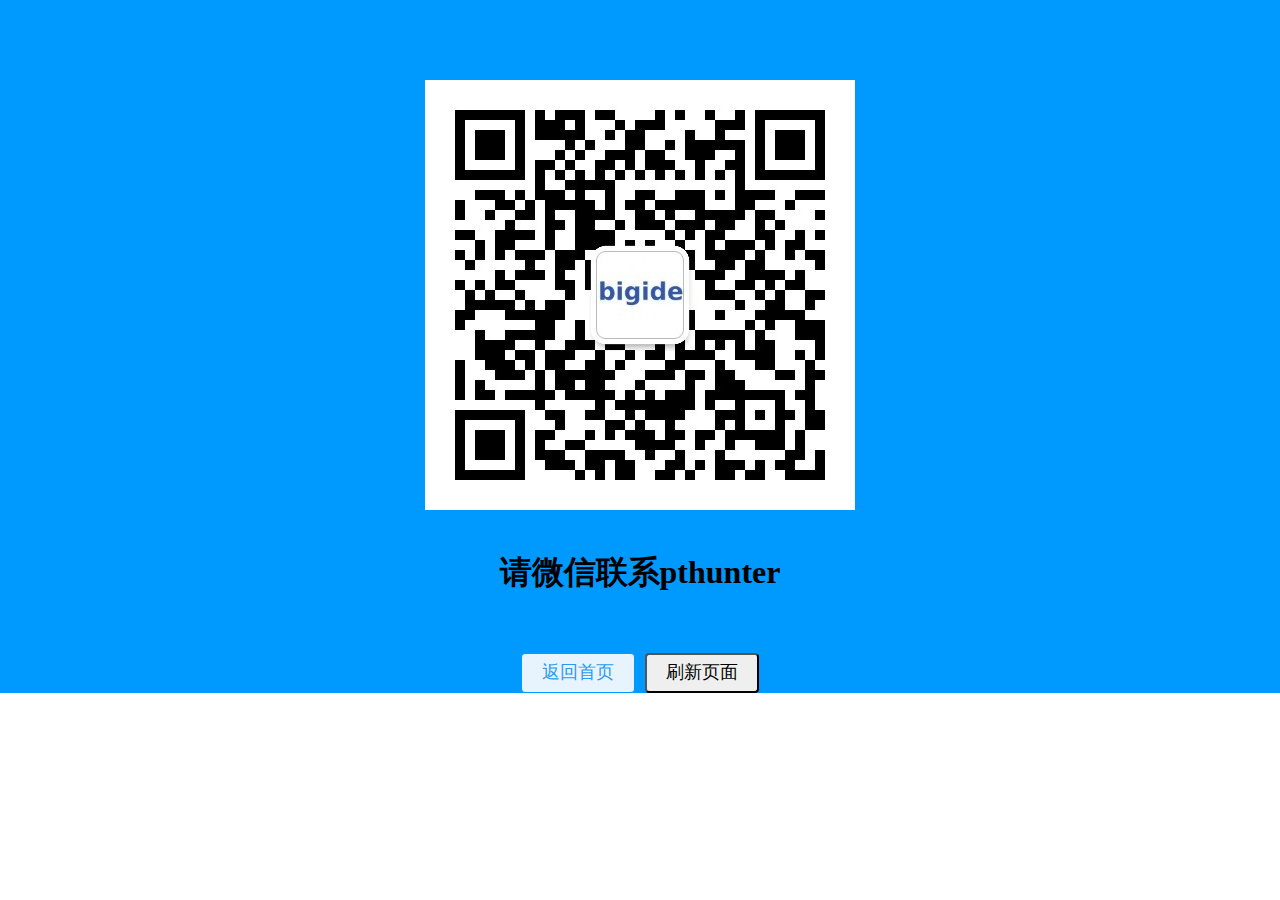
<file: index.html>
<!DOCTYPE html><html lang=en><head><meta charset=utf-8><meta http-equiv=X-UA-Compatible content="IE=edge"><meta name=viewport content="width=device-width,initial-scale=1"><link rel=icon href=/favicon.png><title>BIGIDE | DevOps | DataOps | Agile Platform for Digital Transformation</title><link href=/css/chunk-e2350422.4ac07e88.css rel=prefetch><link href=/js/chunk-e2350422.794f3232.js rel=prefetch><link href=/css/app.d20ec4f7.css rel=preload as=style><link href=/css/chunk-vendors.887691f5.css rel=preload as=style><link href=/js/app.52cf0ec1.js rel=preload as=script><link href=/js/chunk-vendors.6dfaaf25.js rel=preload as=script><link href=/css/chunk-vendors.887691f5.css rel=stylesheet><link href=/css/app.d20ec4f7.css rel=stylesheet></head><body><noscript><strong>We're sorry but bigide-ui doesn't work properly without JavaScript enabled. Please enable it to continue.</strong></noscript><div id=app></div><script src=/js/chunk-vendors.6dfaaf25.js></script><script src=/js/app.52cf0ec1.js></script></body></html>
</file>
